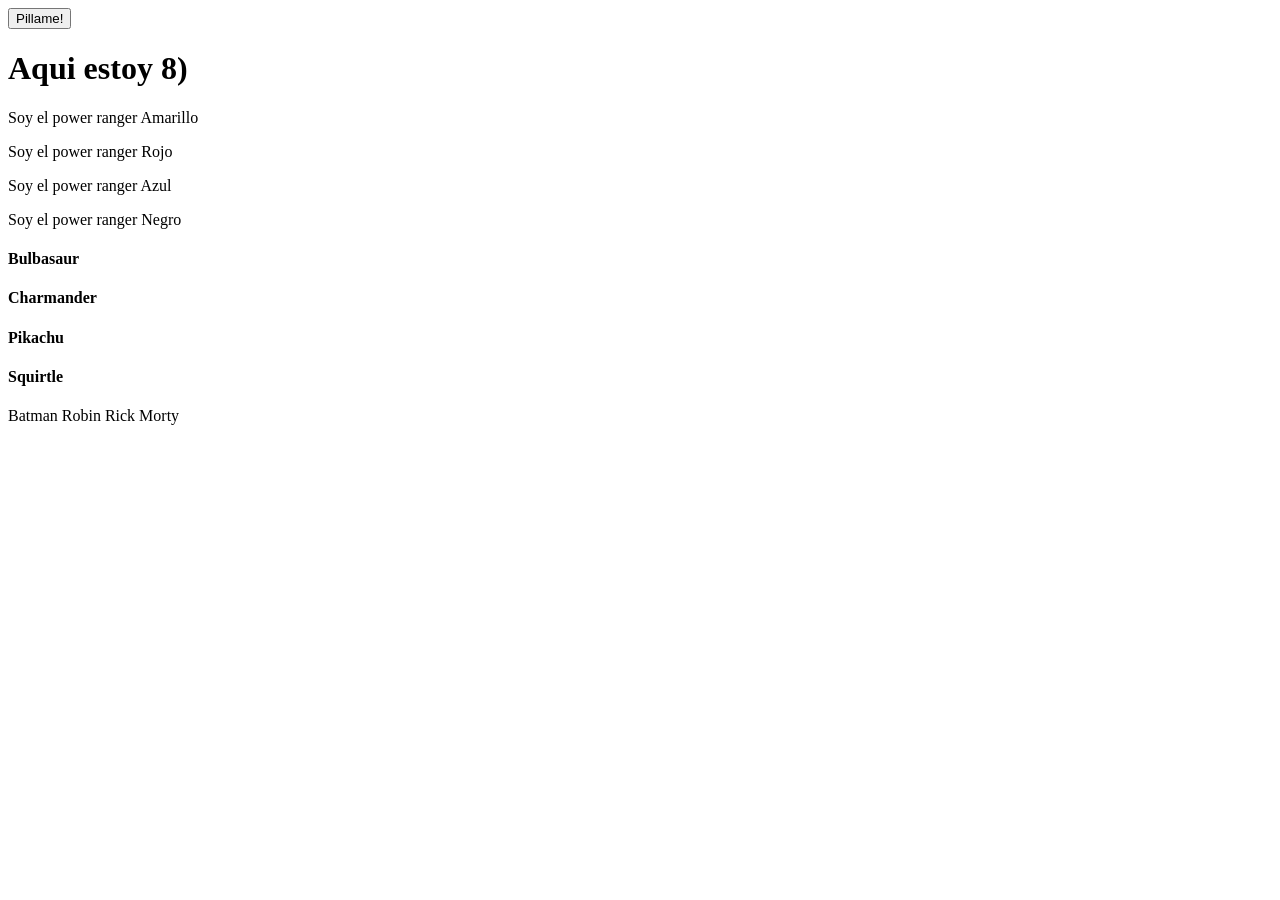
<file: ejercicios-dom/Ejercicio1/index.html>
<!doctype html>
<html lang="en">
  <head>
    <meta charset="UTF-8" />
    <meta name="viewport" content="width=device-width, initial-scale=1.0" />
    <script src="main.js" defer></script>
    <title>Document</title>
  </head>
  <body>
    <button class="showme">Pillame!</button>
    <h1 id="pillado">Aqui estoy 8)</h1>
    <p>Soy el power ranger Amarillo</p>
    <p>Soy el power ranger Rojo</p>
    <p>Soy el power ranger Azul</p>
    <p>Soy el power ranger Negro</p>
    <h4 class="pokemon">Bulbasaur</h4>
    <h4 class="pokemon">Charmander</h4>
    <h4 class="pokemon">Pikachu</h4>
    <h4 class="pokemon">Squirtle</h4>
    <span data-function="testMe">Batman</span>
    <span data-function="testMe">Robin</span>
    <span data-function="testMe">Rick</span>
    <span data-function="testMe">Morty</span>
  </body>
</html>
</file>
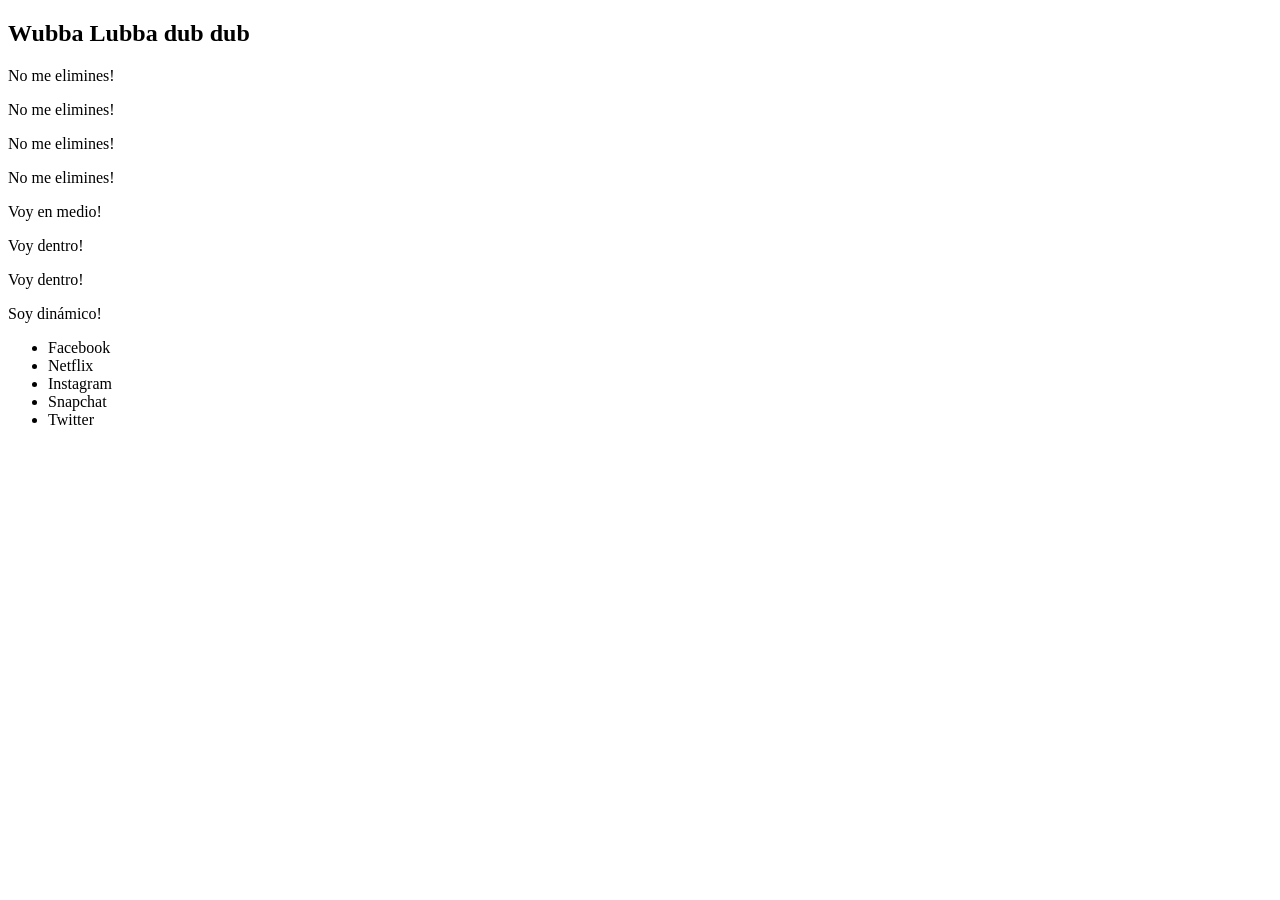
<file: ejercicios-dom/Ejercicio2/index.html>
<!doctype html>
<html lang="en">
  <head>
    <meta charset="UTF-8" />
    <meta name="viewport" content="width=device-width, initial-scale=1.0" />
    <script src="main.js" defer></script>
    <title>Document</title>
  </head>
  <body>
    <h2 class="fn-insert-here"></h2>
    <p class="fn-remove-me">Eliminame!</p>
    <p>No me elimines!</p>
    <p>No me elimines!</p>
    <p class="fn-remove-me">Eliminame!</p>
    <p>No me elimines!</p>
    <p class="fn-remove-me">Eliminame!</p>
    <p class="fn-remove-me">Eliminame!</p>
    <p>No me elimines!</p>
    <div></div>
    <div></div>
    <div class="fn-insert-here"></div>
    <div class="fn-insert-here"></div>
  </body>
</html>
</file>
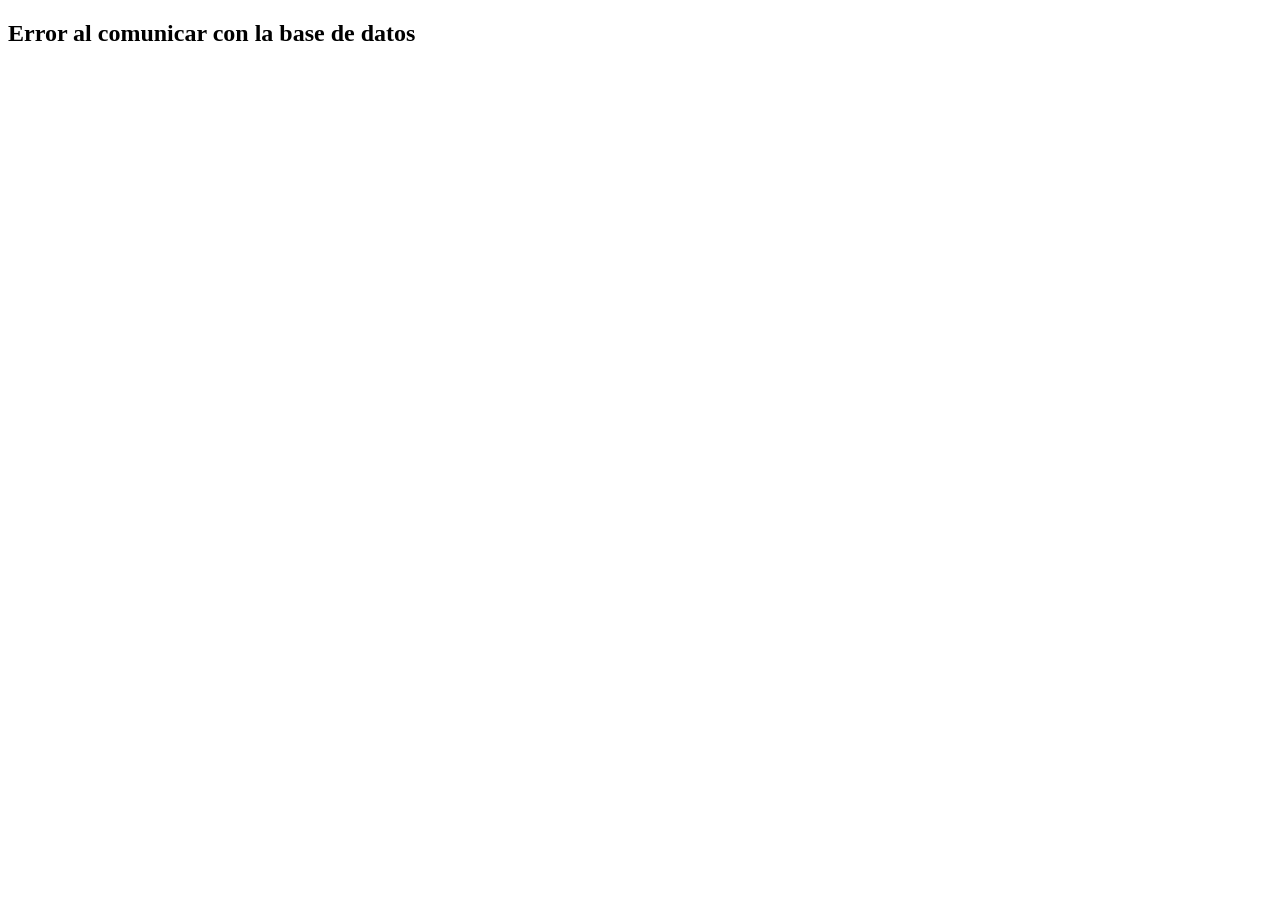
<file: ejercicios-es6-asincronia/ejercicio08/index.html>
<!doctype html>
<html lang="en">
  <head>
    <meta charset="UTF-8" />
    <meta name="viewport" content="width=device-width, initial-scale=1.0" />
    <title>Document</title>
    <script src="index.js" defer></script>
  </head>
  <body>
    <select id="character-list"></select>
    <div>
      <img class="character-image" />
    </div>
  </body>
</html>
</file>
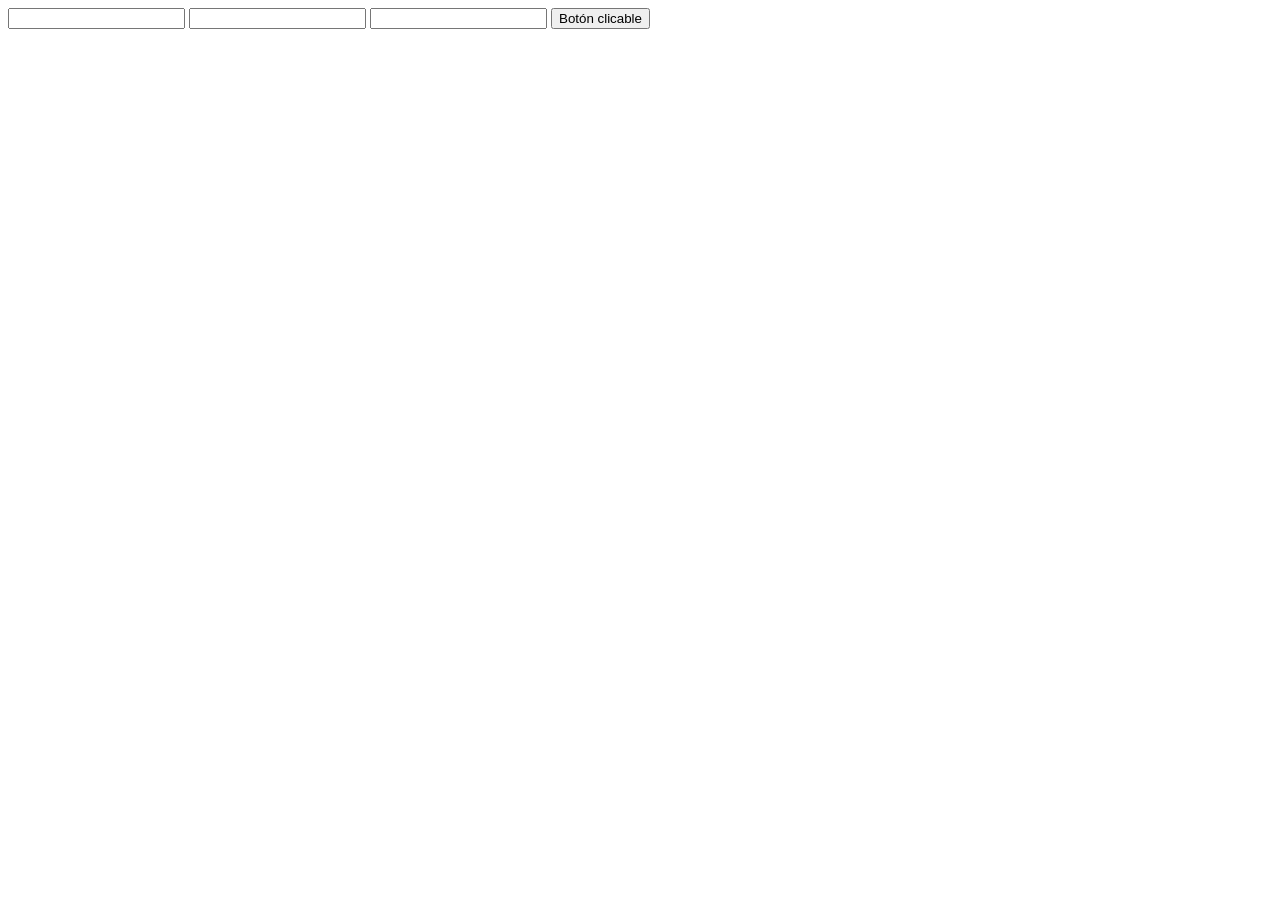
<file: ejercicios-dom/Ejercicio4/indexl.html>
<!doctype html>
<html lang="en">
  <head>
    <meta charset="UTF-8" />
    <meta name="viewport" content="width=device-width, initial-scale=1.0" />
    <script src="exercise-4.js" defer></script>
    <title>Document</title>
  </head>
  <body>
    <input class="click" type="text" />
    <input class="focus" type="text" />
    <input class="value" type="text" />
  </body>
</html>
</file>
